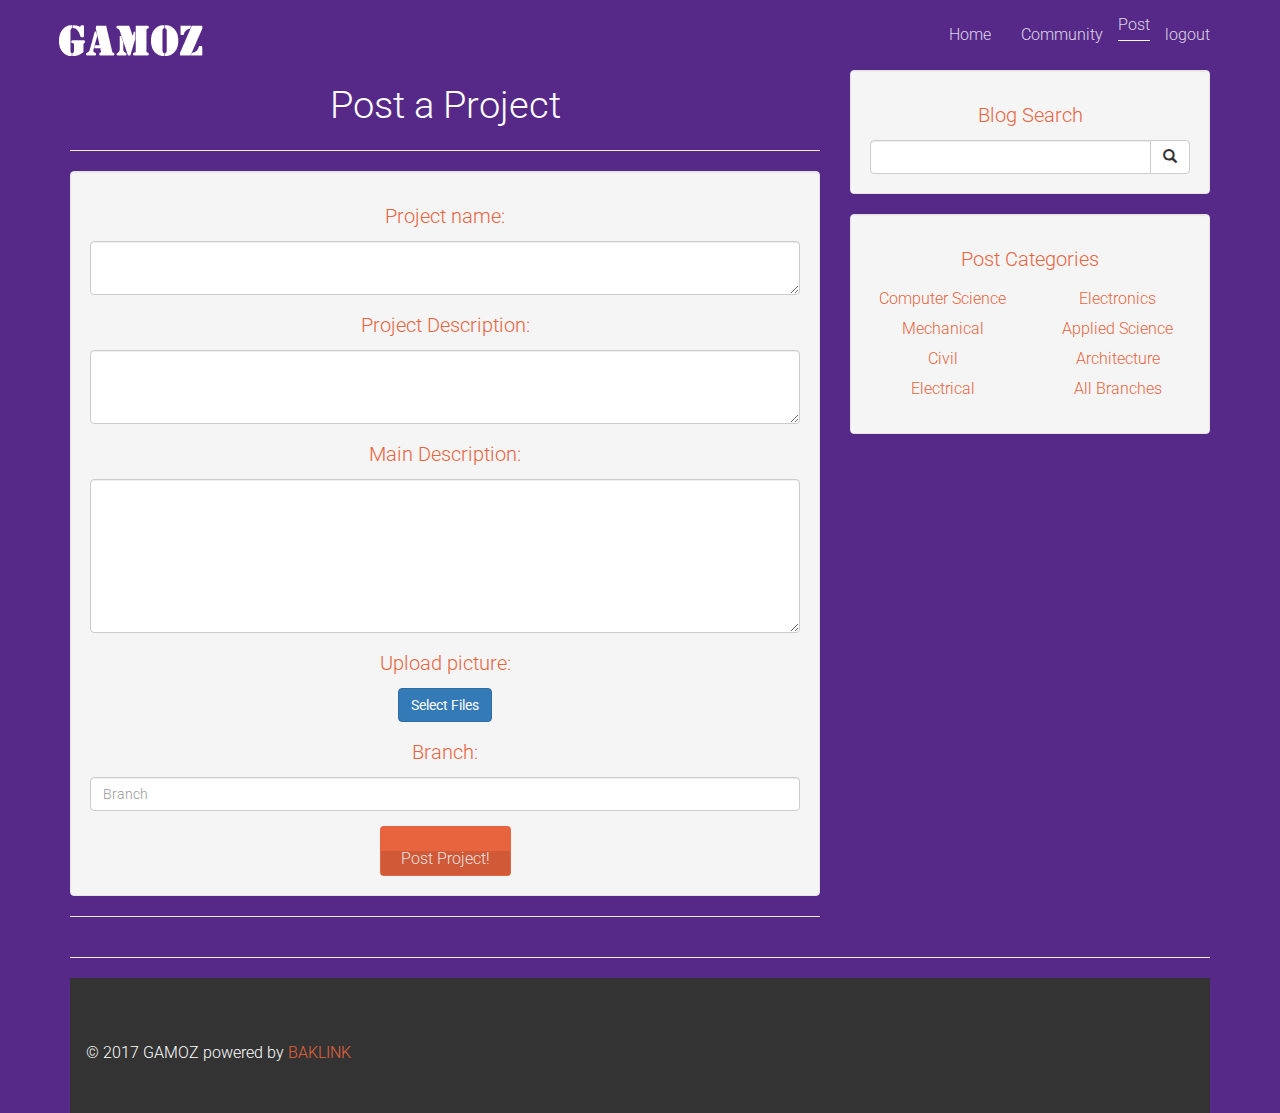
<file: main/post.html>
<!DOCTYPE html>
<html lang="en">

<head>

    <meta charset="utf-8">
    <meta http-equiv="X-UA-Compatible" content="IE=edge">
    <meta name="viewport" content="width=device-width, initial-scale=1">
    <meta name="description" content="">
    <meta name="author" content="">

    <title>Gamoz Community</title>

    <!-- Bootstrap Core CSS -->
    <link href="assets/bootstrap/css/bootstrap.min.css" rel="stylesheet">

    <!-- Custom CSS -->
    <link href="assets/css/blog-home.css" rel="stylesheet">
	<link rel="stylesheet" href="assets/font-awesome/css/font-awesome.min.css">
	<link rel="stylesheet" href="https://fonts.googleapis.com/css?family=Roboto:100,100italic,300,300italic,400,400italic,500,500italic">

    <!-- HTML5 Shim and Respond.js IE8 support of HTML5 elements and media queries -->
    <!-- WARNING: Respond.js doesn't work if you view the page via file:// -->
    <!--[if lt IE 9]>
        <script src="https://oss.maxcdn.com/libs/html5shiv/3.7.0/html5shiv.js"></script>
        <script src="https://oss.maxcdn.com/libs/respond.js/1.4.2/respond.min.js"></script>
    <![endif]-->
	<link rel="shortcut icon" href="assets/ico/g.png">
</head>

<body>

    <!-- Navigation -->
    <nav class="navbar navbar-inverse navbar-fixed-top" role="navigation">
        <div class="container">
            <!-- Brand and toggle get grouped for better mobile display -->
            <div class="navbar-header">
                <button type="button" class="navbar-toggle" data-toggle="collapse" data-target="#bs-example-navbar-collapse-1">
                    <span class="sr-only">Toggle navigation</span>
                    <span class="icon-bar"></span>
                    <span class="icon-bar"></span>
                    <span class="icon-bar"></span>
                </button>
                <a class="navbar-brand" href="#">Start Bootstrap</a>
            </div>
            <!-- Collect the nav links, forms, and other content for toggling -->
            <div class="collapse navbar-collapse" id="bs-example-navbar-collapse-1">
                <ul class="nav navbar-nav navbar-right">
                    <li>
                        <a href="home.html">Home</a>
                    </li>
					<li>
                        <a href="community.html">Community</a>
                    </li>
                    <li>
						<div style="border-bottom: 1px solid #fff;">
                        <a href="#">Post</a>
						</div>
                    </li>
                    <li>
                        <a href="index.html">logout</a>
                    </li>
                </ul>
            </div>
            <!-- /.navbar-collapse -->
        </div>
        <!-- /.container -->
    </nav>

    <!-- Page Content -->
    <div class="container">

        <div class="row">

            <!-- Blog Entries Column -->
            <div class="col-md-8">

                <h1>Post a Project</h1>

                
                <hr>

                <!-- Date/Time -->
                

                <!-- Comments Form -->
                <div class="well">
                    
                    <form role="form">
					
                        <div class="form-group">
						<h4>Project name:</h4>
                            <textarea class="form-control" ></textarea>
                        </div>
						<div class="form-group">
						<h4>Project Description:</h4>
                            <textarea class="form-control" rows="3"></textarea>
                        </div>
						<div class="form-group">
						<h4>Main Description:</h4>
                            <textarea class="form-control" rows="7"></textarea>
                        </div>
						<div class="form-group">
						<h4>Upload picture:</h4>                            
							<label for="FileInput"  class="btn btn-primary" href="#top-content">Select Files</label>
							<input type="file" id="FileInput" style="cursor: pointer; display:none;"/>
                        </div>
						<h4>Branch:</h4>
						<div class="form-group">
			                        	<label class="sr-only" for="form-last-name">Branch</label>
			                        	<input type="text" name="form-last-name" placeholder="Branch" class="form-last-name form-control" id="form-last-name" list="branch">
										<datalist id="branch">
											<option value="CSE">CSE</option>
											<option value="ME">ME</option>
											<option value="CE">CE</option>
											<option value="EEE">EEE</option>
											<option value="EC">EC</option>
											<option value="Applied Science">Applied Science</option>
											<option value="Architecture">Architecture</option>
										</datalist>
			                        </div>
                        <button type="submit" class="btn btn-link-1">Post Project!</button>
                    </form>
                </div>

                <hr>

               

            </div>

            <!-- Blog Sidebar Widgets Column -->
            <div class="col-md-4">

                <!-- Blog Search Well -->
                <div class="well">
                    <h4>Blog Search</h4>
                    <div class="input-group">
                        <input type="text" class="form-control">
                        <span class="input-group-btn">
                            <button class="btn btn-default" type="button">
                                <span class="glyphicon glyphicon-search"></span>
                        </button>
                        </span>
                    </div>
                    <!-- /.input-group -->
                </div>

                <!-- Blog Categories Well -->
                <div class="well">
                    <h4>Post Categories</h4>
                    <div class="row">
                        <div class="col-lg-6">
                            <ul class="list-unstyled">
                                <li><a href="#">Computer Science</a>
                                </li>
                                <li><a href="#">Mechanical</a>
                                </li>
                                <li><a href="#">Civil</a>
                                </li>
                                <li><a href="#">Electrical</a>
                                </li>
                            </ul>
                        </div>
                        <!-- /.col-lg-6 -->
                        <div class="col-lg-6">
                            <ul class="list-unstyled">
                                <li><a href="#">Electronics</a>
                                </li>
                                <li><a href="#">Applied Science</a>
                                </li>
                                <li><a href="#">Architecture</a>
                                </li>
								<li><a href="#">All Branches</a>
                                </li>
                            </ul>
                        </div>
                        <!-- /.col-lg-6 -->
                    </div>
                    <!-- /.row -->
                </div>

                <!-- Side Widget Well -->
                

            </div>

        </div>
        <!-- /.row -->

        <hr>

        <!-- Footer -->
        <footer>
            <div class="row">
                <div class="col-lg-12">
                    <p>&nbsp&nbsp&nbsp &copy; 2017 GAMOZ powered by <a href="http://baklink.in">BAKLINK</a></p>
                </div>
                <!-- /.col-lg-12 -->
            </div>
            <!-- /.row -->
        </footer>

    </div>
    <!-- /.container -->

    <!-- jQuery -->
    <script src="assets/js/jquery.js"></script>
	<script src="assets/js/scripts.js"></script>

    <!-- Bootstrap Core JavaScript -->
    <script src="assets/bootstrap/js/bootstrap.min.js"></script>

</body>

</html>
</file>
<file: main/assets/css/blog-home.css>
/*!
 * Start Bootstrap - Blog Home (http://startbootstrap.com/)
 * Copyright 2013-2016 Start Bootstrap
 * Licensed under MIT (https://github.com/BlackrockDigital/startbootstrap/blob/gh-pages/LICENSE)
 */




body {
    font-family: 'Roboto', sans-serif;
    font-size: 16px;
    font-weight: 300;
    background-color: #562988;
    line-height: 30px;
    text-align: center;
	padding-top: 70px; /* Required padding for .navbar-fixed-top. Remove if using .navbar-static-top. Change if height of navigation changes. */
}

strong { font-weight: 500; }

a, a:hover, a:focus {
	color: #e8643e;
	text-decoration: none;
    -o-transition: all .3s; -moz-transition: all .3s; -webkit-transition: all .3s; -ms-transition: all .3s; transition: all .3s;
}

h1, h2 {
	margin-top: 10px;
	font-size: 38px;
    font-weight: 300;
    color: #fff;
    line-height: 50px;
}

h3 {
	font-size: 22px;
    font-weight: 300;
    color: #e8643e;
    line-height: 30px;
}
h4 {
	font-size: 20px;
    font-weight: 300;
    color: #e8643e;
    line-height: 30px;
}



img { max-width: 100%; }
p	{color:#fff;}

.medium-paragraph {
	font-size: 18px;
	line-height: 32px;

}

.orange { color: #e8643e; }

::-moz-selection { background: #e8643e; color: #fff; text-shadow: none; }
::selection { background: #e8643e; color: #fff; text-shadow: none; }


/***** Loader *****/

.loader {
	position: fixed;
	top: 0;
	left: 0;
	right: 0;
	bottom: 0;
	width: 100%;
	height: 100%;
	background: #fff;
	overflow: hidden !important;
	z-index: 99999;
}

.loader-img {
	position: absolute;
	left: 50%;
	top: 50%;
	margin: -30px 0 0 -30px;
	width: 60px;
	height: 60px;
	background: url(../img/loading.gif) center center no-repeat;
}


/***** General style, all sections *****/

.section-container {
    margin: 0 auto;
    padding-bottom: 20px;
}

.section-container-gray-bg {
	background: #f8f8f8;
}

.section-container-image-bg, 
.section-container-image-bg h2, 
.section-container-image-bg h3 {
	color: #fff;
}

.section-container-image-bg .divider-1 span {
	background: #fff;
	opacity: 0.8;
}

.section-description {
	margin-top: 60px;
    padding-bottom: 10px;
}

.section-description p {
    margin-top: 20px;
	padding: 0 120px;
}
.section-container-image-bg .section-description p {
	opacity: 0.8;
}

.section-bottom-button {
	padding-top: 60px;
}

.btn-link-1 {
	position: relative;
	display: inline-block;
	height: 50px;
	margin: 0 5px;
	padding: 16px 20px 0 20px;
	background: #e8643e;
	font-size: 16px;
    font-weight: 300;
    line-height: 16px;
    color: #fff;
    -moz-border-radius: 4px; -webkit-border-radius: 4px; border-radius: 4px;
}
.btn-link-1:hover, .btn-link-1:focus, .btn-link-1:active { outline: 0; opacity: 0.6; color: #fff; }

.btn-link-1:before {
	content: "";
	position: absolute;
	top: 50%;
	left: 0;
	width: 100%;
	height: 50%;
	background: rgba(0, 0, 0, 0.1);
}

.btn-link-2 {
	display: inline-block;
	height: 50px;
	margin: 0 5px;
	padding: 15px 20px 0 20px;
	background: rgba(0, 0, 0, 0.3);
	border: 1px solid #fff;
	font-size: 16px;
    font-weight: 300;
    line-height: 16px;
    color: #fff;
    -moz-border-radius: 4px; -webkit-border-radius: 4px; border-radius: 4px;
}
.btn-link-2:hover, .btn-link-2:focus, 
.btn-link-2:active, .btn-link-2:active:focus { outline: 0; opacity: 0.6; background: rgba(0, 0, 0, 0.3); color: #fff; }


/***** Divider *****/

.divider-1 span {
	display: inline-block;
	width: 200px;
	height: 1px;
	background: #ddd;
}


/***** Modal *****/

.modal-backdrop.in { filter: alpha(opacity=7); opacity: 0.7; }

.modal-content {
	background: none; border: 0;
	-moz-border-radius: 0; -webkit-border-radius: 0; border-radius: 0;
	-moz-box-shadow: none; -webkit-box-shadow: none; box-shadow: none;
}

.modal-body { padding: 0 25px 25px 25px; }

.modal-header { padding: 25px 25px 15px 25px; text-align: right; }

.modal-header, .modal-footer { border: 0; }

.modal-header .close { float: none; margin: 0; font-size: 36px; color: #fff; font-weight: 300; text-shadow: none; opacity: 1; }


/***** Top menu *****/

.navbar {
	padding-top: 10px;
	background: #333;
	background: rgba(51, 51, 51, 0.0);
	border: 0;
	position:absolute;
	-o-transition: all .3s; -moz-transition: all .3s; -webkit-transition: all .3s; -ms-transition: all .3s; transition: all .3s;
}
.navbar.navbar-no-bg { background: none; }

ul.navbar-nav {
	font-size: 16px;
	color: #fff;
}

.navbar-inverse ul.navbar-nav li a { color: #fff; opacity: 0.8; border-bottom: 1px solid transparent; }
.navbar-inverse ul.navbar-nav li a:hover { color: #fff; opacity: 1; border-bottom: 1px solid #fff; }
.navbar-inverse ul.navbar-nav li a:focus { color: #fff; outline: 0; opacity: 1; border-bottom: 1px solid #fff; }

.navbar-inverse ul.navbar-nav li a.btn-link-2 {
	height: auto;
	margin: 4px 0 0 10px;
	padding-top: 10px;
	padding-bottom: 10px;
	border: 1px solid #fff;
}
.navbar-inverse ul.navbar-nav li a.btn-link-2:hover, 
.navbar-inverse ul.navbar-nav li a.btn-link-2:focus, 
.navbar-inverse ul.navbar-nav li a.btn-link-2:active, 
.navbar-inverse ul.navbar-nav li a.btn-link-2:active:focus { outline: 0; opacity: 0.6; background: rgba(0, 0, 0, 0.3); color: #fff; }

.navbar-brand {
	width: 197px;
	background: url(../img/gamoz.png) left center no-repeat;
	text-indent: -99999px;
}


.form-top {
	overflow: hidden;
	padding: 0 25px 15px 25px;
	background: #fff;
	border-bottom: 1px solid #ddd;
	text-align: left;
}

.form-top-left {
	float: left;
	width: 75%;
	padding-top: 25px;
}

.form-top-left h3 { margin-top: 0; }

.form-top-right {
	float: left;
	width: 25%;
	padding-top: 5px;
	font-size: 70px;
	color: #eee;
	line-height: 100px;
	text-align: right;
}

.form-bottom {
	padding: 25px 25px 30px 25px;
	background: #eee;
	text-align: left;
	word-wrap: break-word;
}

.form-bottom form textarea {
	height: 100px;
}

.form-bottom form .form-links {
	display: inline-block;
	width: 275px;
	text-align: right;
	vertical-align: top;
}

.form-bottom form .form-links a { color: #888; }
.form-bottom form .form-links a:hover, 
.form-bottom form .form-links a:focus { color: #888; border-bottom: 1px dotted #888; }



/***** Top content *****/

.inner-bg { padding: 120px 0 20px 0; }

.top-content .text { color: #fff; }
.top-content .text h1 { color: #fff; }

.top-content .description { margin: 20px 0 10px 0; }
.top-content .description p { opacity: 0.8; }

.subscribe { margin-top: 35px; }
.subscribe .success-message { display: none; opacity: 0.8; }

.subscribe input[type="text"] {
	width: 380px;
	height: 50px;
    margin: 0;
    padding: 0 20px;
    vertical-align: middle;
    background: #fff;
    border: 3px solid #fff;
    font-family: 'Roboto', sans-serif;
    font-size: 16px;
    font-weight: 300;
    line-height: 50px;
    color: #888;
    -moz-border-radius: 4px; -webkit-border-radius: 4px; border-radius: 4px;
    -moz-box-shadow: none; -webkit-box-shadow: none; box-shadow: none;
    -o-transition: all .3s; -moz-transition: all .3s; -webkit-transition: all .3s; -ms-transition: all .3s; transition: all .3s;
}
.subscribe input[type="text"].subscribe-error { color: #e8643e; }

.subscribe input[type="text"]:focus {
	outline: 0; background: #fff; border: 3px solid #e8643e;
    -moz-box-shadow: none; -webkit-box-shadow: none; box-shadow: none;
}
.subscribe input[type="text"]::-moz-placeholder { color: #888; }
.subscribe input[type="text"]:-ms-input-placeholder { color: #888; }
.subscribe input[type="text"]::-webkit-input-placeholder { color: #888; }

.subscribe button.btn {
	position: relative;
	height: 50px;
    margin: 0;
    padding: 0 20px;
    vertical-align: middle;
    background: #e8643e;
    border: 0;
    font-family: 'Roboto', sans-serif;
    font-size: 16px;
    font-weight: 300;
    line-height: 50px;
    color: #fff;
    -moz-border-radius: 4px; -webkit-border-radius: 4px; border-radius: 4px;
    text-shadow: none;
    -moz-box-shadow: none; -webkit-box-shadow: none; box-shadow: none;
    -o-transition: all .3s; -moz-transition: all .3s; -webkit-transition: all .3s; -ms-transition: all .3s; transition: all .3s;
}
.subscribe button.btn:hover { opacity: 0.6; color: #fff; }
.subscribe button.btn:active { outline: 0; opacity: 0.6; color: #fff; -moz-box-shadow: none; -webkit-box-shadow: none; box-shadow: none; }
.subscribe button.btn:focus { outline: 0; opacity: 0.6; background: #e8643e; color: #fff; }
.subscribe button.btn:active:focus, .subscribe button.btn.active:focus { outline: 0; opacity: 0.6; background: #e8643e; color: #fff; }

.subscribe button.btn:before { content: ""; position: absolute; top: 50%; left: 0; width: 100%; height: 50%; background: rgba(0, 0, 0, 0.1); }

.top-content .top-video-link { padding-top: 70px; }
.top-content .top-video-link a:hover,
.top-content .top-video-link a:focus { outline: 0; }

.top-content a .top-video-link-text {
	color: #fff; opacity: 0.8;
	-o-transition: all .3s; -moz-transition: all .3s; -webkit-transition: all .3s; -ms-transition: all .3s; transition: all .3s;
}
.top-content a:hover .top-video-link-text, 
.top-content a:focus .top-video-link-text { outline: 0; color: #fff; opacity: 1; border-bottom: 1px dotted #fff; }

.top-content a .top-video-link-icon {
	position: relative;
	display: inline-block; width: 50px; height: 50px; margin-right: 10px; background: #42bfc2; color: #fff; line-height: 50px;
	-moz-border-radius: 50%; -webkit-border-radius: 50%; border-radius: 50%;
	-o-transition: all .3s; -moz-transition: all .3s; -webkit-transition: all .3s; -ms-transition: all .3s; transition: all .3s;
}
.top-content a .top-video-link-icon:after {
	position: absolute; content: ""; top: -6px; left: -6px; width: 66px; height: 66px;
	background: #444; background: rgba(0, 0, 0, 0.1); z-index: -99;
	-moz-border-radius: 50%; -webkit-border-radius: 50%; border-radius: 50%;
}

.top-content a:hover .top-video-link-icon,
.top-content a:focus .top-video-link-icon { outline: 0; background: #fff; color: #42bfc2; }

.top-social { padding-top: 200px; font-size: 28px; line-height: 38px; text-align: right; }
.top-social a { margin: 5px 15px; color: #fff; color: rgba(255, 255, 255, 0.8); vertical-align: middle; }
.top-social a:hover, .top-social a:focus { outline: 0; color: #fff; }
.top-social .divider-2 { display: inline-block; width: 1px; height: 14px; background: #fff; background: rgba(255, 255, 255, 0.4); vertical-align: middle; }


/***** Features *****/

.features { padding-bottom: 30px; }

.features-box { padding-top: 15px; padding-bottom: 15px; }
.features-box .features-box-icon { font-size: 80px; color: #42bfc2; line-height: 80px; }
.features-box h3 { margin-top: 15px; }


/***** More features 2 *****/

.more-features-2-container { padding-top: 80px; }

.more-features-2-box { text-align: left; }
.more-features-2-box ul { margin-top: 15px; padding: 0; list-style: none; line-height: 36px; }
.more-features-2-box li i { margin-right: 10px; color: #42bfc2; }
.more-features-2-box a.btn { margin: 15px 0 0 0; }


/***** Many options *****/

.many-options-container { padding-top: 80px; }

.many-options-box { text-align: left; }
.many-options-box-right { text-align: right; }
.many-options-box a.learn-more { border-bottom: 1px dotted; }
.many-options-box a.learn-more:hover, .many-options-box a.learn-more:focus { color: #555; border: 0; }


/***** Testimonials *****/

.testimonials-container { padding-bottom: 70px; }

.testimonial-list { margin-top: 30px; text-align: center; }

.testimonial-list .testimonial-image img {
	max-width: 160px;
	-moz-border-radius: 50%; -webkit-border-radius: 50%; border-radius: 50%;
}

.testimonial-list .testimonial-text { margin-top: 30px; }
.testimonial-list .testimonial-text p { opacity: 0.8; }

.testimonial-list .testimonial-text a { color: #fff; border-bottom: 1px dotted #fff; }
.testimonial-list .testimonial-text a:hover, 
.testimonial-list .testimonial-text a:focus { color: #fff; border: 0; }

.testimonial-list .nav-tabs { margin-top: 30px; border: 0; }
.testimonial-list .nav-tabs li { float: none; display: inline-block; margin-left: 10px; margin-right: 10px; }

.testimonial-list .nav-tabs li a {
    width: 16px;
    height: 16px;
    margin: 0;
    padding: 0;
    background: none;
    border: 1px solid #fff;
    border-color: rgba(255, 255, 255, 0.8);
    -moz-border-radius: 50%; -webkit-border-radius: 50%; border-radius: 50%;
}

.testimonial-list .nav-tabs li a:hover {
	background: #fff;
	background: rgba(255, 255, 255, 0.8);
    border: 1px solid #fff;
    border-color: rgba(255, 255, 255, 0.8);
}

.testimonial-list .nav-tabs li.active a,
.testimonial-list .nav-tabs li.active a:focus { background: #42bfc2; border: 0; }


/***** Pricing *****/

.pricing { padding-bottom: 30px; }

.pricing-box { padding-top: 30px; padding-bottom: 20px; }

.pricing-box-inner { border: 2px solid #eee; -moz-border-radius: 4px; -webkit-border-radius: 4px; border-radius: 4px; }

.pricing-box h3 { margin-top: 0; margin-bottom: 0; padding: 25px 20px 10px 20px; color: #fff; }

.pricing-box-price { padding:40px; font-size: 52px; color: #e8643e; line-height: 64px; }
.pricing-box-price span { font-size: 18px; color: #e8643e; line-height: 32px; }
.pricing-box-price span sup { top: 15px; vertical-align: top; font-size: 18px; }

.pricing-box-features ul { margin: 0; padding: 0; list-style: none; }
.pricing-box-features ul li { padding: 5px 20px; border-bottom: 1px dashed #eee; }

.pricing-box-sign-up { padding: 25px 0; }


/***** How it works *****/

.how-it-works { padding-bottom: 30px; }

.how-it-works-box { padding-top: 15px; padding-bottom: 15px; }
.how-it-works-box h3 { margin-top: 25px; }
.how-it-works-box p { opacity: 0.8; }

.how-it-works-step {
	position: relative;
	display: inline-block; width: 64px; height: 64px; margin: 0 auto; background: #42bfc2;
	font-size: 32px; color: #fff; line-height: 64px;
	-moz-border-radius: 50%; -webkit-border-radius: 50%; border-radius: 50%;
}
.how-it-works-step:after {
	position: absolute; content: ""; top: -7px; left: -7px; width: 82px; height: 82px;
	background: #444; background: rgba(0, 0, 0, 0.1); z-index: -99;
	-moz-border-radius: 50%; -webkit-border-radius: 50%; border-radius: 50%;
}


/***** About us *****/

.about-us-container { padding-top: 80px; }

.about-us-box { text-align: left; }
.about-us-box a.learn-more { border-bottom: 1px dotted; }
.about-us-box a.learn-more:hover, .about-us-box a.learn-more:focus { color: #555; border: 0; }
.about-us-box img { -moz-border-radius: 4px; -webkit-border-radius: 4px; border-radius: 4px; }


/***** Call to action *****/

.call-to-action-container .section-bottom-button { padding-top: 30px; }


/***** Contact us *****/

.contact-container { padding-top: 80px; }
.contact-top { overflow: hidden; padding: 0 0 15px 0; border-bottom: 1px solid #ddd; text-align: left; }
.contact-top-left { float: left; width: 75%; }
.contact-top-left h3 { margin-top: 0; }
.contact-top-right { float: left; width: 25%; font-size: 66px; color: #42bfc2; line-height: 66px; text-align: right; }
.contact-bottom { padding: 25px 0 0 0; text-align: left; }

.contact-box input[type="text"],
.contact-box textarea,
.contact-box textarea.form-control {
	height: 50px;
    margin: 0;
    padding: 0 20px;
    vertical-align: middle;
    background: #eee;
    border: 3px solid #eee;
    font-family: 'Roboto', sans-serif;
    font-size: 16px;
    font-weight: 300;
    line-height: 50px;
    color: #888;
    -moz-border-radius: 4px; -webkit-border-radius: 4px; border-radius: 4px;
    -moz-box-shadow: none; -webkit-box-shadow: none; box-shadow: none;
    -o-transition: all .3s; -moz-transition: all .3s; -webkit-transition: all .3s; -ms-transition: all .3s; transition: all .3s;
}

.contact-box textarea, 
.contact-box textarea.form-control { height: 100px; padding-top: 10px; padding-bottom: 10px; line-height: 30px; }

.contact-box input[type="text"]:focus,
.contact-box textarea:focus,
.contact-box textarea.form-control:focus {
	outline: 0; background: #fff; border: 3px solid #e8643e;
    -moz-box-shadow: none; -webkit-box-shadow: none; box-shadow: none;
}

.contact-box input[type="text"]::-moz-placeholder, 
.contact-box textarea::-moz-placeholder, 
.contact-box textarea.form-control::-moz-placeholder { color: #bbb; font-style: italic; }

.contact-box input[type="text"]:-ms-input-placeholder, 
.contact-box textarea:-ms-input-placeholder, 
.contact-box textarea.form-control:-ms-input-placeholder { color: #bbb; font-style: italic; }

.contact-box input[type="text"]::-webkit-input-placeholder, 
.contact-box textarea::-webkit-input-placeholder, 
.contact-box textarea.form-control::-webkit-input-placeholder { color: #bbb; font-style: italic; }

.contact-box button.btn {
	position: relative;
	width: 100%;
	height: 50px;
    margin: 10px 0 0 0;
    padding: 0 20px;
    vertical-align: middle;
    background: #e8643e;
    border: 0;
    font-family: 'Roboto', sans-serif;
    font-size: 16px;
    font-weight: 300;
    line-height: 50px;
    color: #fff;
    -moz-border-radius: 4px; -webkit-border-radius: 4px; border-radius: 4px;
    text-shadow: none;
    -moz-box-shadow: none; -webkit-box-shadow: none; box-shadow: none;
    -o-transition: all .3s; -moz-transition: all .3s; -webkit-transition: all .3s; -ms-transition: all .3s; transition: all .3s;
}
.contact-box button.btn:hover { opacity: 0.6; color: #fff; }
.contact-box button.btn:active { outline: 0; opacity: 0.6; color: #fff; -moz-box-shadow: none; -webkit-box-shadow: none; box-shadow: none; }
.contact-box button.btn:focus { outline: 0; opacity: 0.6; background: #e8643e; color: #fff; }
.contact-box button.btn:active:focus, .contact-box button.btn.active:focus { outline: 0; opacity: 0.6; background: #e8643e; color: #fff; }

.contact-box button.btn:before { content: ""; position: absolute; top: 50%; left: 0; width: 100%; height: 50%; background: rgba(0, 0, 0, 0.1); }

.contact-box label { font-weight: 300; }
.contact-box label .contact-error { display: none; color: #e8643e; font-style: italic; }


/***** Footer *****/

footer {
	padding: 60px 0 35px 0;
	background: #333;
	color: #ccc;
	text-align: left;

footer h3 { margin-top: 0; color: #fff; }

footer a { color: #fff; }
footer a:hover, footer a:focus { color: #e8643e; outline: 0; }

.footer-about a { color: #e8643e; border: 0; }
.footer-about a:hover, .footer-about a:focus { border-bottom: 1px dotted #e8643e; }

.footer-contact-info p { word-wrap: break-word; }
.footer-contact-info i { padding-right: 10px; font-size: 28px; color: #555; vertical-align: text-top; }
.footer-contact-info a { color: #e8643e; border: 0; }
.footer-contact-info a:hover, .footer-contact-info a:focus { border-bottom: 1px dotted #e8643e; }

.footer-social a { margin-right: 20px; }
.footer-social i { font-size: 28px; vertical-align: text-top; }

.footer-copyright {
	margin-top: 30px;
	padding-top: 30px;
	border-top: 1px solid #555;
}

.footer-menu {
	margin-top: 30px;
	padding-top: 30px;
	border-top: 1px solid #555;
	text-align: right;
}
.footer-menu ul { margin: 0; padding: 0; list-style: none; }
.footer-menu li { display: inline; margin-left: 20px; }
</file>
